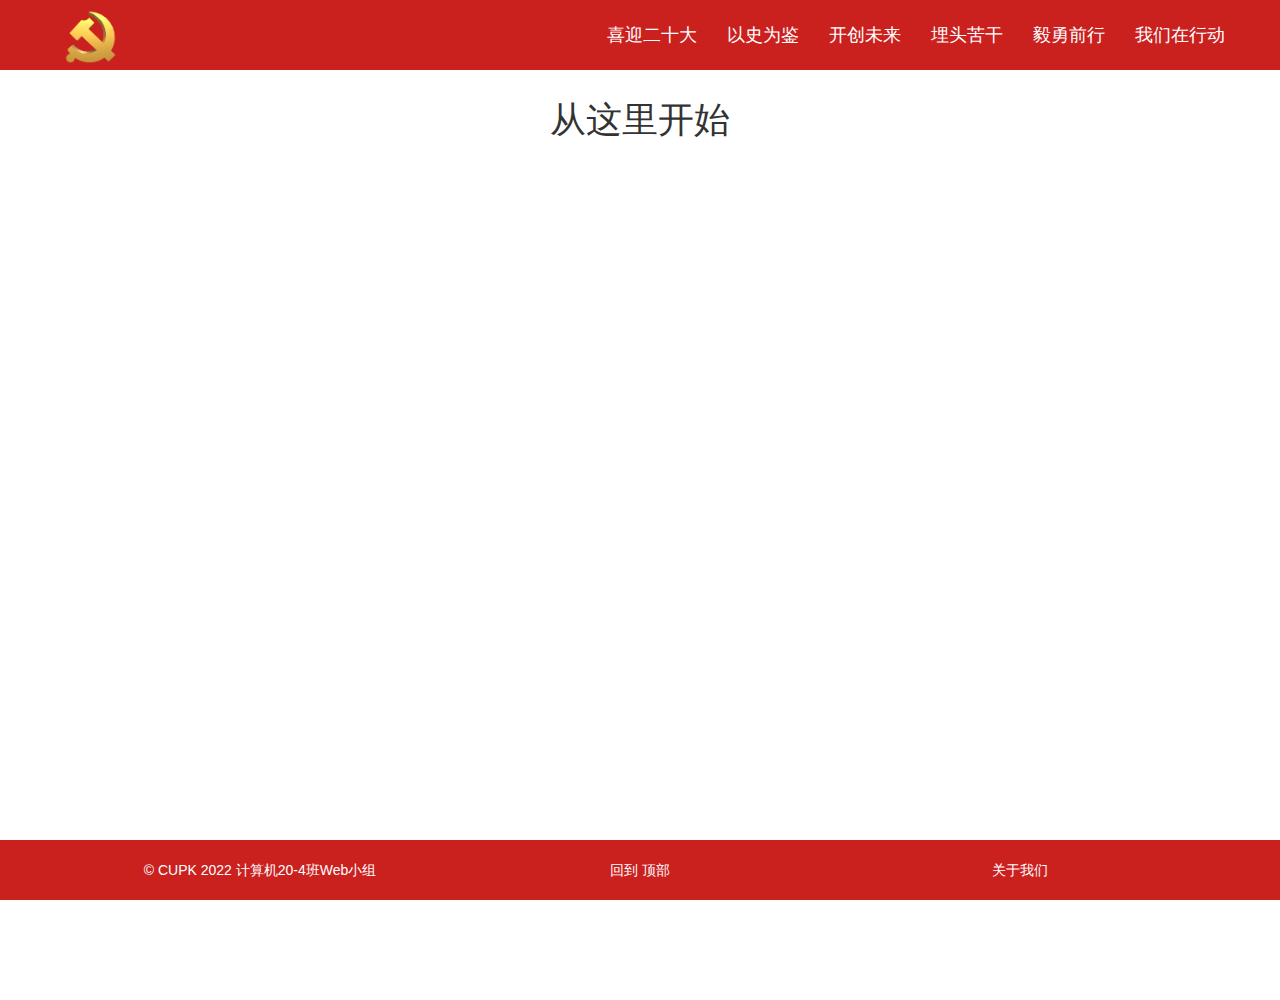
<file: template.html>
<!DOCTYPE html>
<html>
<head>
    <meta charset="UTF-8">
    <title>喜迎二十大 迈入新征程</title>
    <link rel="stylesheet" href="css/main.css" media="screen" type="text/css">
    <link rel="stylesheet" href="css/bootstrap.css">
    <!-- Animate.css -->
    <link rel="stylesheet" href="css/animate.css">
    <!--记得重命名为你自己的CSS文件-->
    <link rel="stylesheet" href="css/template.css">
    <meta name="viewport" content="width=device-width, initial-scale=1.0">
</head>
<body>
<script src="js/head.js"></script>

<div class="starter">
    <h1>从这里开始</h1>
</div>

<script src="js/footer.js"></script>
<script src="https://cdn.jsdelivr.net/npm/jquery@1.12.4/dist/jquery.min.js"></script>
<script src="js/bootstrap.min.js"></script>
</body>
</html>
</file>
<file: css/main.css>
.navbar-default {
    border: 0 !important;
}

/*调整navbar大小*/
.navbar-default {
    height: 70px;
    padding-top: 10px;
}

/*调整navbar字体大小 背景颜色*/
nav {
    background: #ca211f !important;
    font-size: 18px;
}


/*添加navbar文字动画*/
.color_animation {
    text-decoration: initial;
    word-spacing: 5px;
    color: white !important;
    transition: color 0.3s ease-in-out;
}

/*添加navbar文字hover效果*/
.color_animation:hover {
    color: #fbe38e !important;
    /*background-color: #db5252 !important;*/
    border-bottom: 1px solid #fbe83e;
    text-shadow: 3px 4px 3px #8f350d;
}

/*调整logo大小*/
.navbar-brand {
    width: 100px;
    padding: 0px 23px !important;
}

/*调整logo大小*/
.navbar-brand > img {
    width: 100%;
}

/*调整下拉菜单颜色*/
.nav > li > a {
    background-color: #ca211f !important;
}

/*调整下拉菜单颜色*/
.nav-item.dropdown .dropdown-item:active {
    background-color: #ca211f !important;
}

/*调整下拉菜单悬停效果*/
.navbar-default .navbar-toggle:hover, .navbar-default .navbar-toggle:focus {
    background-color: #db5252 !important;
}

/*调整下拉菜单三根横杠颜色*/
.icon-bar {
    background-color: #ffffff !important;
}

/*调整下拉菜单多余border*/
.navbar-default .navbar-collapse, .navbar-default .navbar-form {
    border: none;
}

body, html {
    margin: 0;
    padding: 0;
    height: 100%;
}


/*========================
       Banner容器
=========================*/
.starter_container {
    margin-top: -21px;
    padding: 0;
    min-width: 50%;
    height: 100%;
    background: url('../images/background2.jpg') no-repeat center center;
    background-size: cover;
    text-align: center;
    background-position: center;
}

.follow_container {
    width: 100%;
    position: absolute;
    top: 35%;
    text-align: center;
}

/*引入字体文件*/
@font-face {
    font-family: "HYShangWeiShouShuW";
    src: url("../fonts/HYShangWeiShouShuW.ttf");

}

/*设置h2样式*/
h2 {
    margin: 0;
    padding: 0;
    letter-spacing: -5px;
    white-space: nowrap; /*不自动换行*/
}

/*设置顶部标题样式*/
.top-title {
    color: #f8ec80;
    font-family: 'HYShangWeiShouShuW';
    font-size: 100px;
    font-weight: 400;
}

/*========================
 FOOTER CSS样式
=========================*/

/*设置footer背景*/
footer.sub_footer {
    background-color: #ca211f;
    padding: 20px;
}

/*设置footer文字颜色*/
p.sub-footer-text {
    color: #ffffff;
    margin: 0;
}

/*设置footer a标签颜色*/
p.sub-footer-text a {
    color: #ffffff;
    text-decoration: none;
}

/*========================
        重要新闻
=========================*/
/*位置*/
.description_content {
    padding: 0;
    width: 100%;
    margin: 0 auto 0 auto;
    z-index: 99;
    position: relative;
    background: #fffae8;
    text-align: center;
}

.text-content.container {
    margin-top: 65px;
    margin-bottom: -51px;
    padding-bottom: 100px;
}

.text-content.img {
    max-width: 500px
}

p.desc-text {
    font-size: 20px;
    line-height: 35px;
    text-align: justify;
}

p.latest-text {
    font-size: 8px;
    text-align: left;
}

h4 {
    text-align: left;
}

.latest_content {
    margin-top: 20px;
    padding-bottom: 100px;
}

/*背景*/
.bread.background_content {
    background: url('../images/banner.jpg') no-repeat center center;
    background-size: cover;
    background-position: center;
    background-attachment: fixed;
}

.background_content {
    position: relative;
    top: 0px;
    width: 100%;
    height: 370px;
    background-color: #fffae8;
    margin: 0 auto 0 auto;
    z-index: 98;
    text-align: center;
}

.background_content h1 {
    font-size: 4.5em;
    position: relative;
    top: 41%;
    width: 100%;
    color: white;
    padding: 0;
    border: 0;
    display: inline-block;
}

.featured.background_content {
    background: url('../images/banner2.JPG') no-repeat center center;
    background-size: cover;
    background-position: center;
    background-attachment: fixed;
}


.carousel_bgm {
    background-size: contain;
    background-position: center;
    background-repeat: no-repeat;
}

/*========================
        自适应
=========================*/
@media (max-width: 1350px) {
    .top-title {
        font-size: 60px;
    }
}

@media (max-width: 800px) {
    .top-title {
        font-size: 50px;
    }

    .background_content h1 {
        font-size: 2.5em;
    }

    .text-content.img {
        max-width: 320px
    }
}

@media (max-width: 450px) {
    .top-title {
        font-size: 37px;
    }
}
</file>
<file: css/template.css>
.starter {
    margin-top: 100px;
    padding: 0;
    min-width: 100%;
    height: 100%;
    text-align: center;
}
</file>
